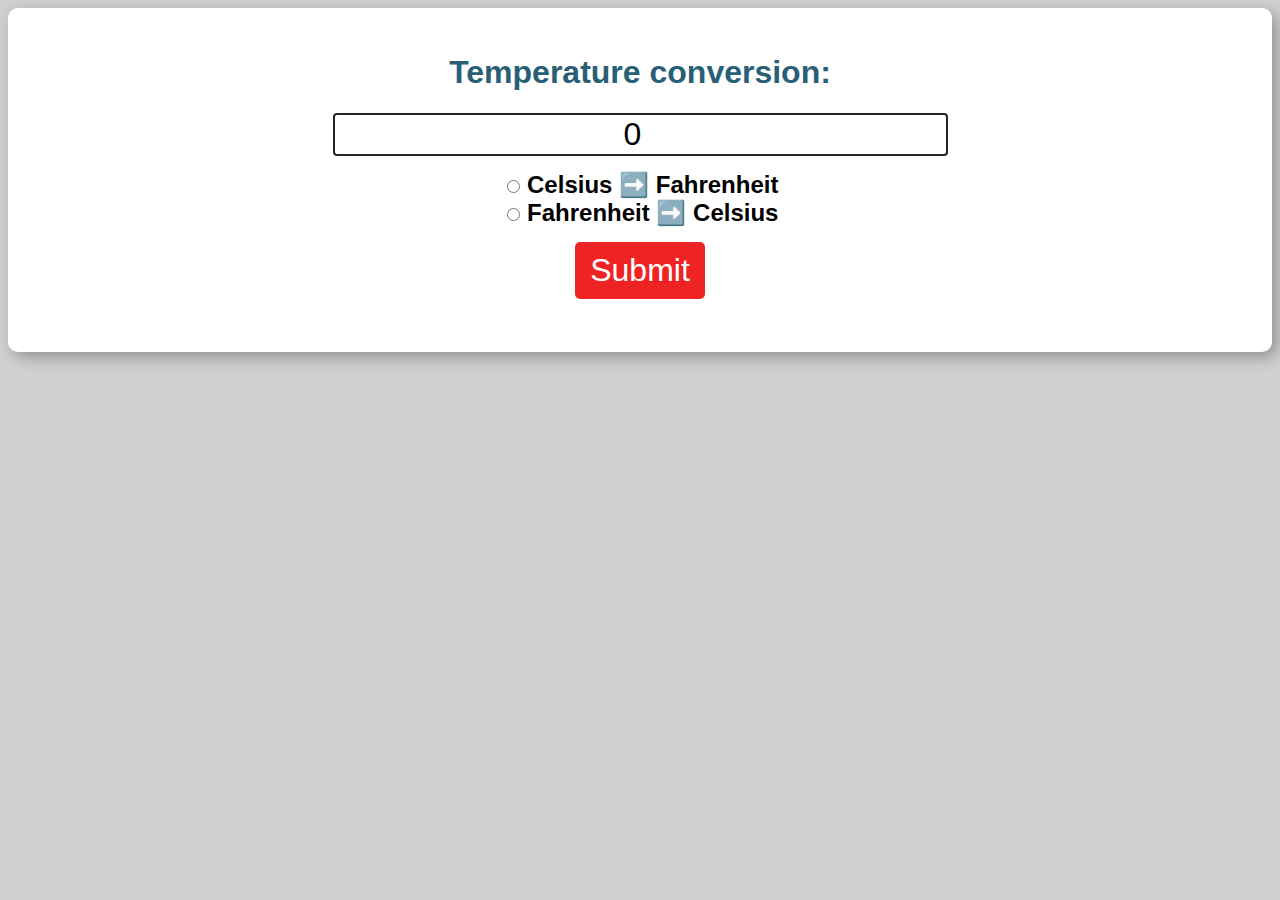
<file: index.html>
<!DOCTYPE html>
<html lang="en">
  <head>
    <meta charset="UTF-8" />
    <meta name="viewport" content="width=device-width, initial-scale=1.0" />
    <title>My Website</title>
    <link rel="stylesheet" href="style.css" />
  </head>
  <body>
    <form>
      <h1>Temperature conversion:</h1>
      <input type="number" id="textbox" value="0" /><br />

      <input type="radio" id="toFahrenheit" name="unit" />
      <label for="toFahrenheit">Celsius ➡️ Fahrenheit</label><br />

      <input type="radio" id="toCelsius" name="unit" />
      <label for="toCelsius">Fahrenheit ➡️ Celsius</label><br />

      <button type="button" onclick="convert()">Submit</button>
      <p id="result"></p>
    </form>
    <script src="index.js"></script>
  </body>
</html>
</file>
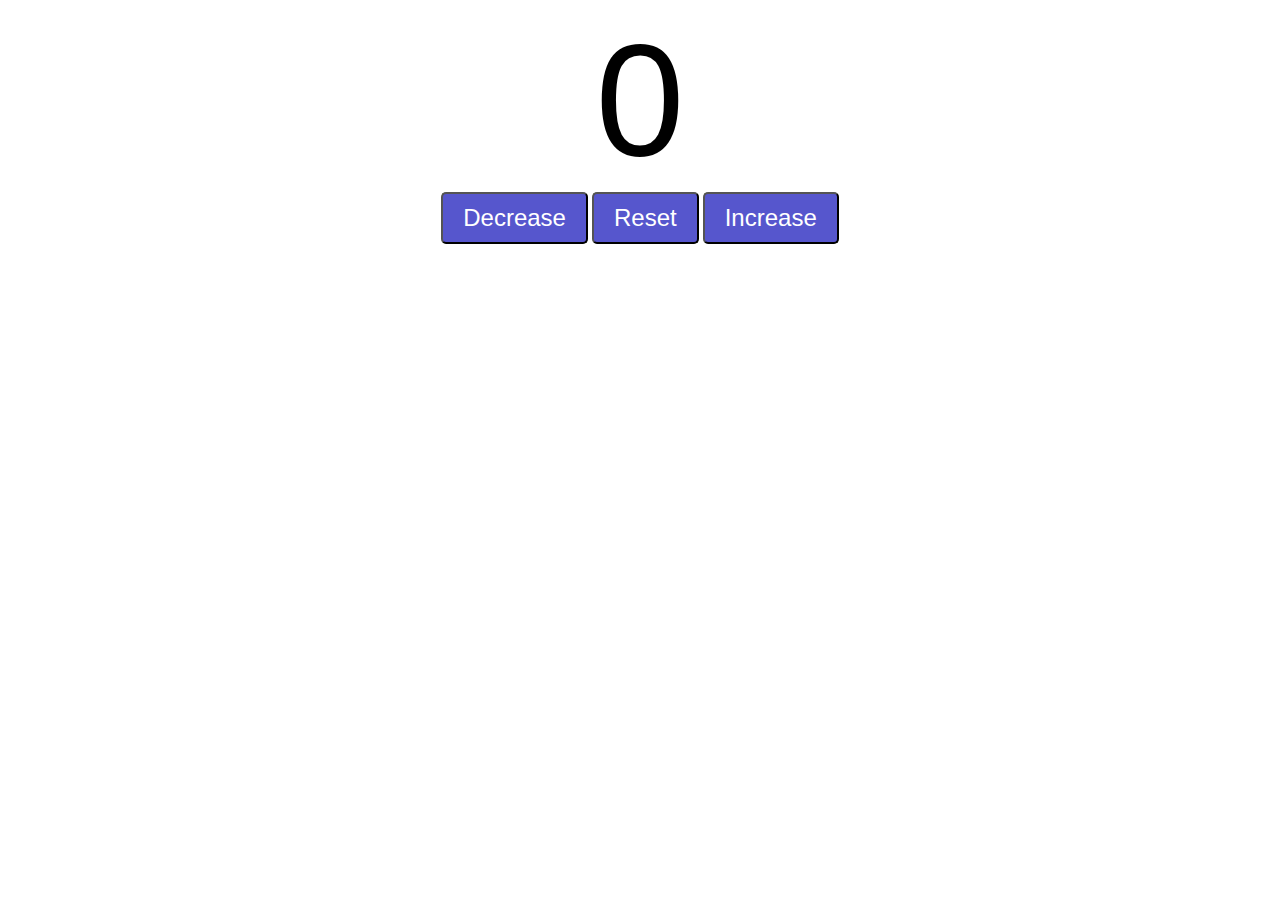
<file: counter program/index.html>
<!DOCTYPE html>
<html lang="en">
  <head>
    <meta charset="UTF-8" />
    <meta name="viewport" content="width=device-width, initial-scale=1.0" />
    <title>My Document</title>
    <link rel="stylesheet" href="style.css" />
  </head>
  <body>
    <label id="countlabel">0</label>
    <div id="btncontainer">
      <button id="decreasebtn" class="buttons">Decrease</button>
      <button id="resetbtn" class="buttons">Reset</button>
      <button id="increasebtn" class="buttons">Increase</button>
    </div>
    <script src="index.js"></script>
  </body>
</html>
</file>
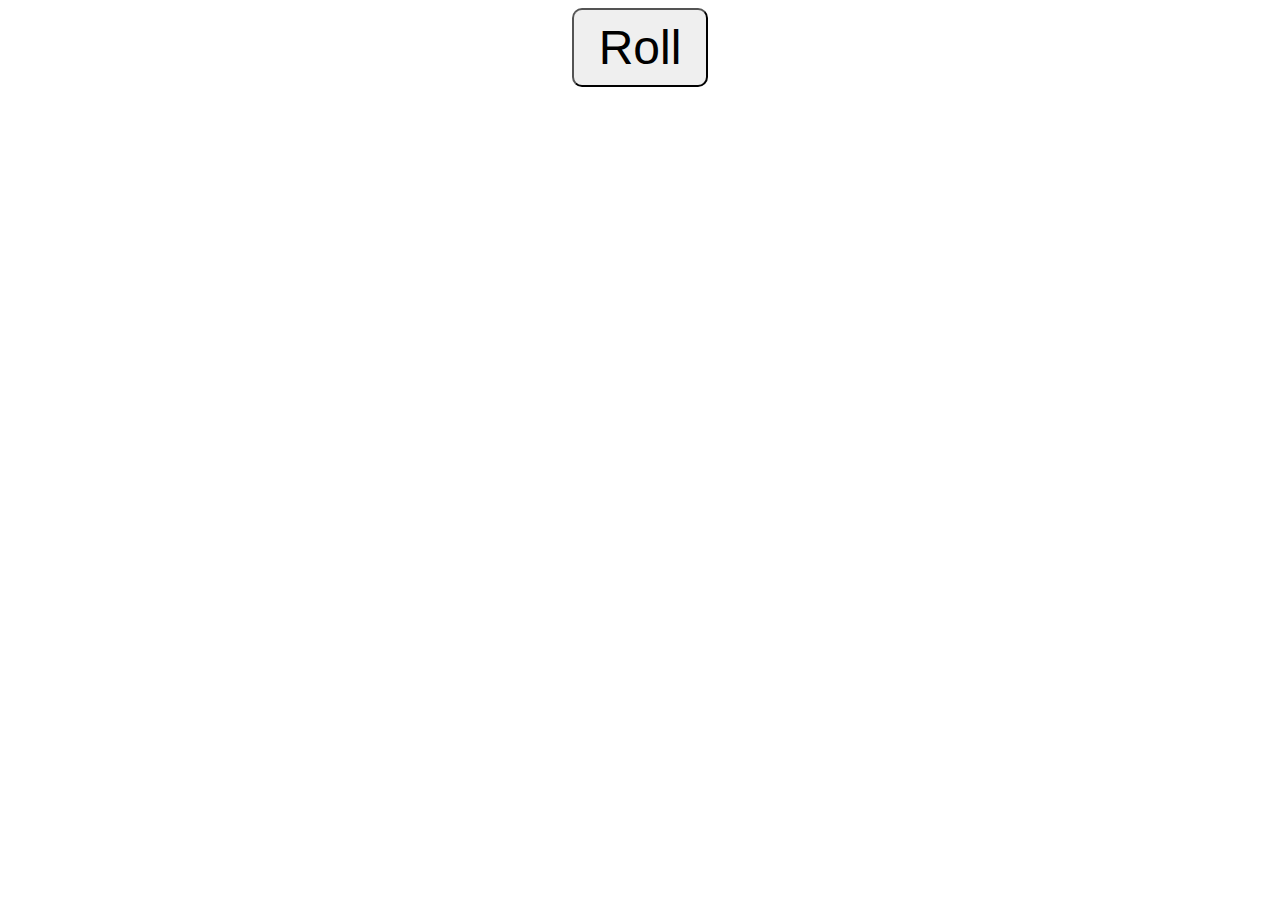
<file: counter program/Random number generator/index.html>
<!DOCTYPE html>
<html lang="en">
  <head>
    <meta charset="UTF-8" />
    <meta name="viewport" content="width=device-width, initial-scale=1.0" />
    <title>My Website</title>
    <link rel="stylesheet" href="style.css" />
  </head>
  <body>
    <button id="mybutton">Roll</button><br />
    <label id="mylabel1" class="mylabels"></label><br />
    <label id="mylabel2" class="mylabels"></label><br />
    <label id="mylabel3" class="mylabels"></label>

    <script src="index.js"></script>
  </body>
</html>
</file>
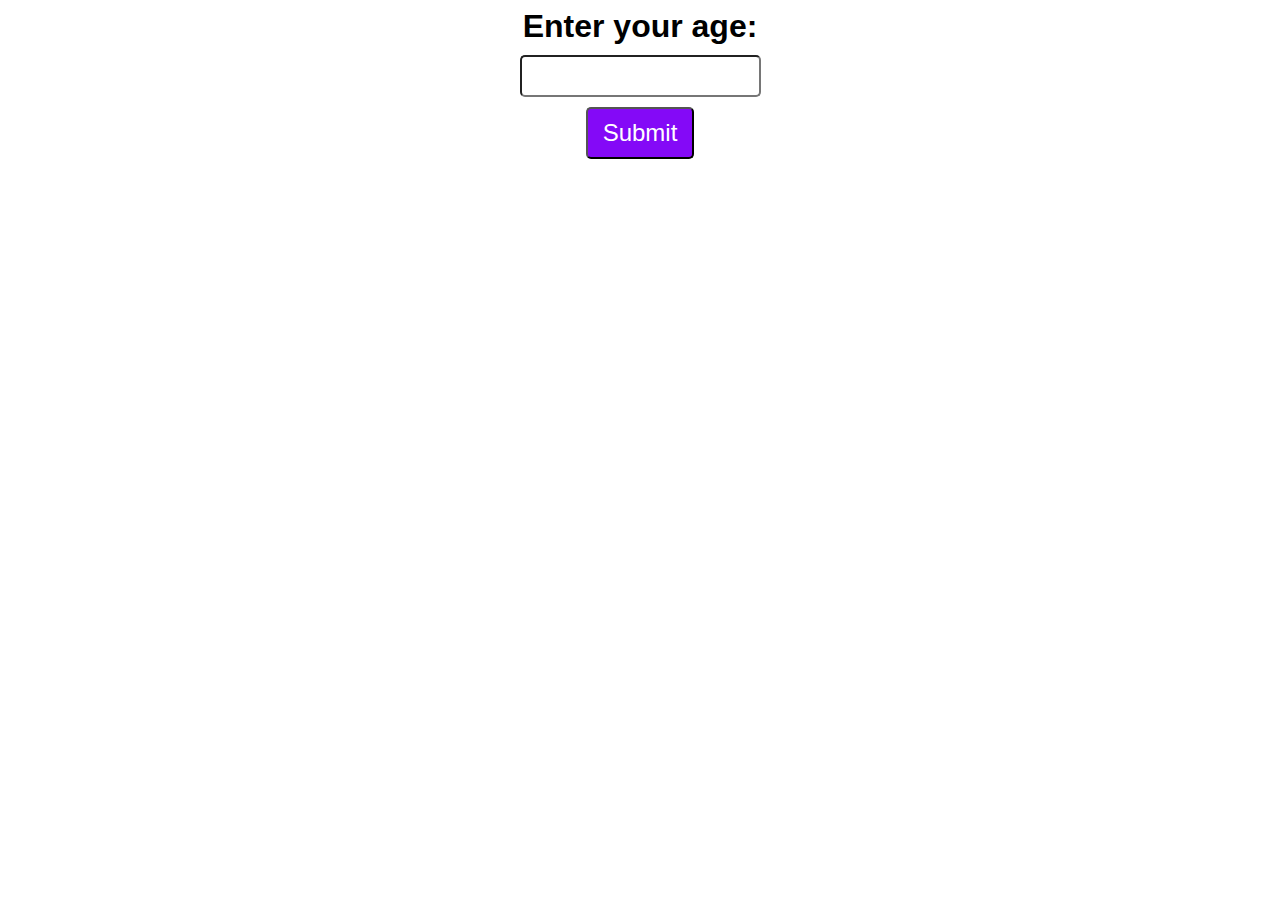
<file: counter program/Random number generator/ifstatements/index.html>
<!DOCTYPE html>
<html lang="en">
  <head>
    <meta charset="UTF-8" />
    <meta name="viewport" content="width=device-width, initial-scale=1.0" />
    <title>My Document</title>
    <link rel="stylesheet" href="style.css" />
  </head>
  <body>
    <label>Enter your age:</label><br />
    <input type="text" id="mytext" /><br />
    <button type="submit" id="mysubmit">Submit</button>
    <p id="resultElement"></p>
    <script src="index.js"></script>
  </body>
</html>
</file>
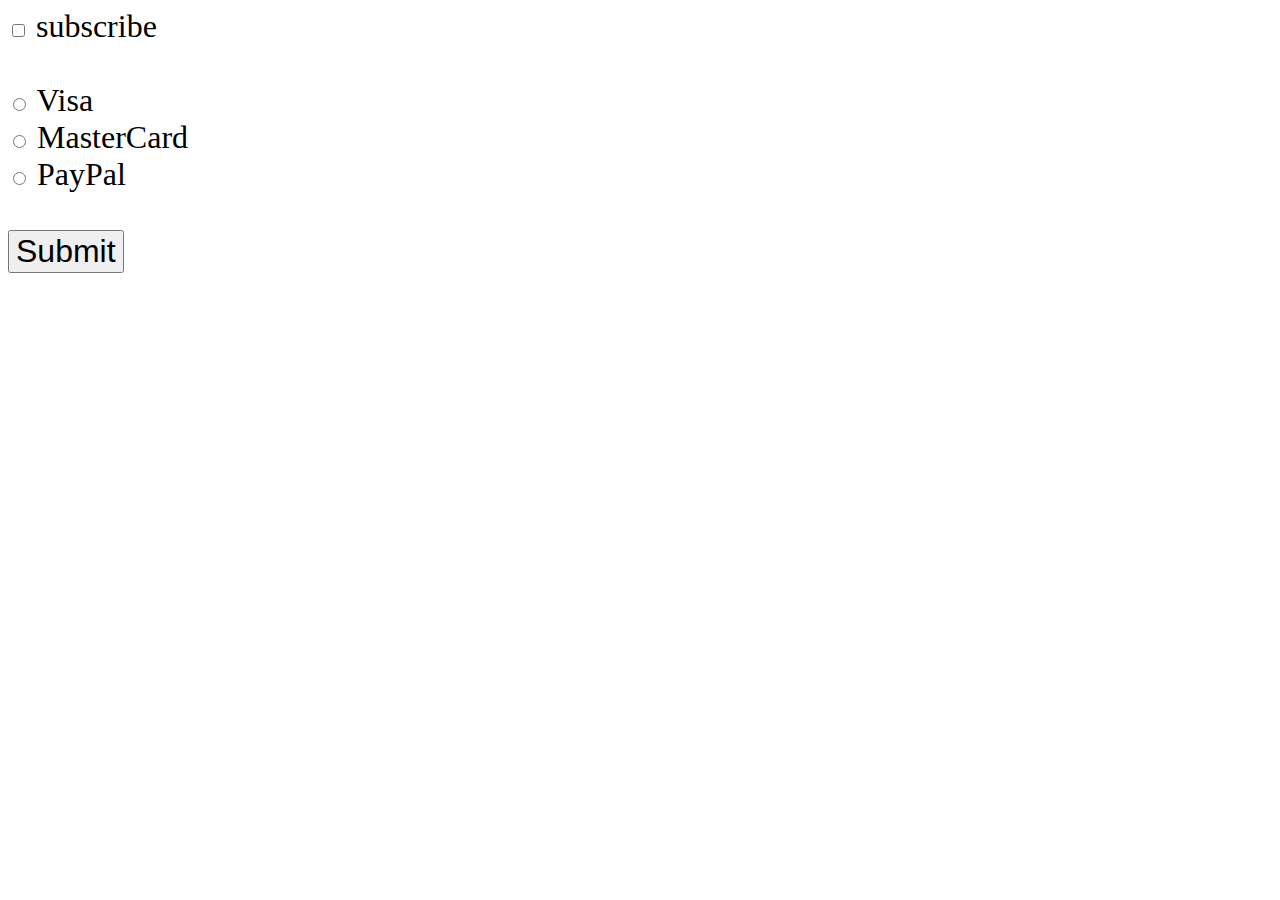
<file: counter program/Random number generator/ifstatements/checkedpropertyinjs/index.html>
<!DOCTYPE html>
<html lang="en">
  <head>
    <meta charset="UTF-8" />
    <meta name="viewport" content="width=device-width, initial-scale=1.0" />
    <title>My Document</title>

    <link rel="stylesheet" href="style.css" />
  </head>
  <body>
    <input type="checkbox" id="myCheckBox" />
    <label for="myCheckBox">subscribe</label><br /><br />
    <input type="radio" id="visaBtn" name="card" />
    <label for="visaBtn">Visa</label><br />
    <input type="radio" id="masterCardBtn" name="card" />
    <label for="masterCardBtn">MasterCard</label><br />
    <input type="radio" id="payPalBtn" name="card" />
    <label for="payPalBtn">PayPal</label><br /><br />

    <button type="submit" id="mySubmit">Submit</button>
    <p id="subResult"></p>
    <p id="paymetResult"></p>

    <script src="index.js"></script>
  </body>
</html>
</file>
<file: style.css>
body{
    font-family: Arial,sans-serif;
    background-color: rgb(209, 207, 207);
}
h1{
    color: hsl(198, 50%, 31%);
}
form{
    background-color: rgb(255, 255, 255);
    text-align: center;
    max-width: 350;
    margin: auto;
    padding: 25px;
    border-radius: 10px;
    box-shadow: 5px 5px 15px hsl(0, 0%,0%, 0.3)

}
#textbox{
    width: 50%;
    text-align: center;
    font-size: 2em;
    border: 2px solid hsla(0, 0%, 0%, 0.853);
    border-radius: 4px;
    margin-bottom: 15px;
}
label{
    font-size: 1.5em;
    font-weight: bold;
}
button{
    margin-top: 15px;
    font-size: 2em;
    border: none;
    background-color: hsla(0, 87%, 50%, 0.926);
    color: white;
    border-radius: 5px;
    padding: 10px 15px;
    cursor: pointer;  
}
button:hover{
    background-color: #c02727;
}
#result{
    font-size: 1.75em;
    font-weight: bold;
}
</file>
<file: counter program/style.css>
#countlabel{
    display: block;
    text-align: center;
    font-size: 10em;
    font-family: helvetica;
}
#btncontainer{
    text-align: center;
}
.buttons{
    padding: 10px 20px;
    font-size: 1.5em;
    color: white;
    background-color: hsl(240, 54%, 57%);
    border-radius: 5px;
    cursor: pointer;
    transition: background-color 0.25s
}
.buttons:hover{
    background-color: hwb(219 34% 20%);

}
</file>
<file: counter program/Random number generator/style.css>
body{
    font-family: verdana;
    text-align: center;
}
#mybutton{
    font-size: 3em;
    border-radius: 10px;
    padding: 10px 25px;
}
.mylabels{
    font-size: 3em;

}
</file>
<file: counter program/Random number generator/ifstatements/style.css>
body{
    text-align: center;
    font-family: arial,helvetica;
    font-weight: bold;

}
label{
    font-size: 2em;
}
#mytext{
    border-radius: 5px;
    margin-top: 10px;
    padding: 10px 15px;
    font-size: 1em;


    
}
button{
    font-size: 1.5em;
    margin-top: 10px;
    border-radius: 5px;
    padding: 10px 15px;
    background-color: #8409f7;
    color: white;
    cursor: pointer;
}
button:hover{
    background-color: rgb(191, 148, 230);
}
#resultElement{
    font-family: Arial, Helvetica, sans-serif;
    font-size: 1.5em;
}
</file>
<file: counter program/Random number generator/ifstatements/checkedpropertyinjs/style.css>
body{
    font-family: verdana;
    font-size: 2em;

}
#mySubmit{
    font-size: 1em;
}
</file>
